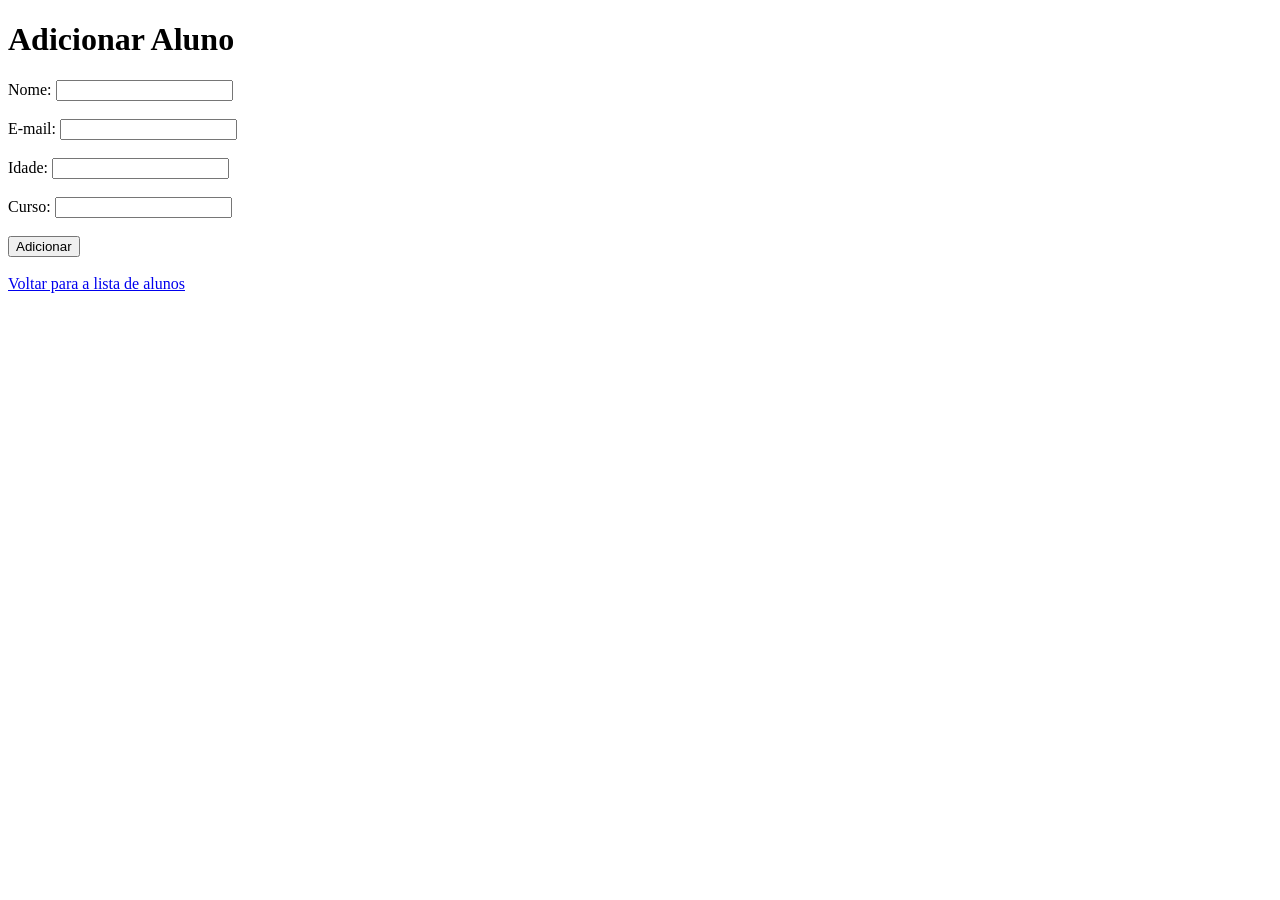
<file: templates/form_aluno.html>
<!DOCTYPE html>
<html lang="pt-br">
<head>
    <meta charset="UTF-8">
    <meta name="viewport" content="width=device-width, initial-scale=1.0">
    <title>Adicionar Aluno</title>
</head>
<body>
    <h1>Adicionar Aluno</h1>
    <form action="/salvar/aluno" method="post">
        <label for="nome">Nome:</label>
        <input type="text" id="nome" name="nome" required><br><br>

        <label for="email">E-mail:</label>
        <input type="email" id="email" name="email" required><br><br>

        <label for="idade">Idade:</label>
        <input type="number" id="idade" name="idade" required><br><br>

        <label for="curso">Curso:</label>
        <input type="text" id="curso" name="curso" required><br><br>

        <button type="submit">Adicionar</button>
    </form>

    <br>
    <!-- Link para retornar à página inicial (listar registros) -->
    <a href="/listar/alunos">Voltar para a lista de alunos</a>
</body>
</html>
</file>
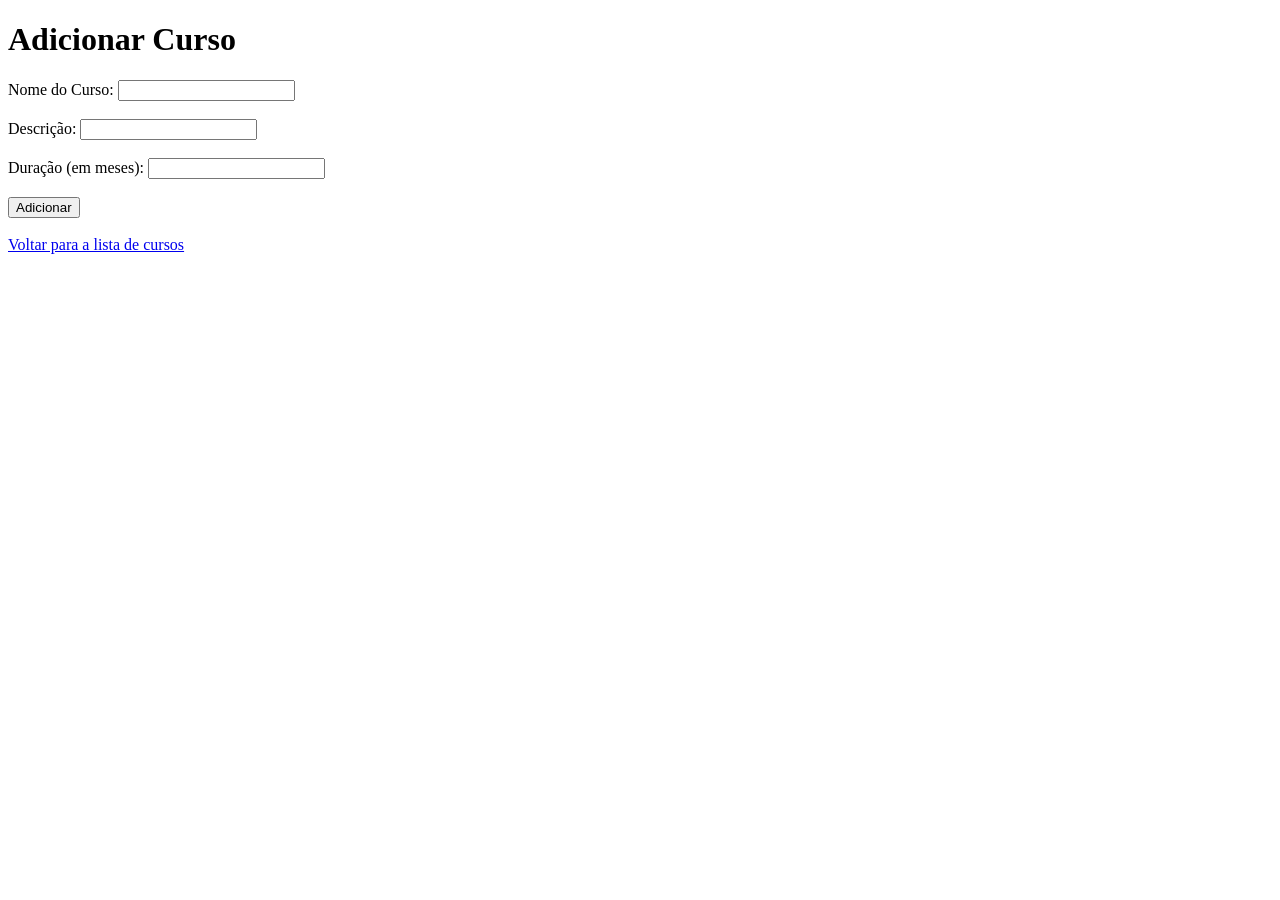
<file: templates/form_curso.html>
<!DOCTYPE html>
<html lang="pt-br">
<head>
    <meta charset="UTF-8">
    <meta name="viewport" content="width=device-width, initial-scale=1.0">
    <title>Adicionar Curso</title>
</head>
<body>
    <h1>Adicionar Curso</h1>
    <form action="/salvar/curso" method="post">
        <label for="nome_curso">Nome do Curso:</label>
        <input type="text" id="nome_curso" name="nome_curso" required><br><br>

        <label for="descricao">Descrição:</label>
        <input type="text" id="descricao" name="descricao" required><br><br>

        <label for="duracao">Duração (em meses):</label>
        <input type="number" id="duracao" name="duracao" required><br><br>

        <button type="submit">Adicionar</button>
    </form>

    <br>
    <!-- Link para retornar à página de listagem de cursos -->
    <a href="/listar/cursos">Voltar para a lista de cursos</a>
</body>
</html>
</file>
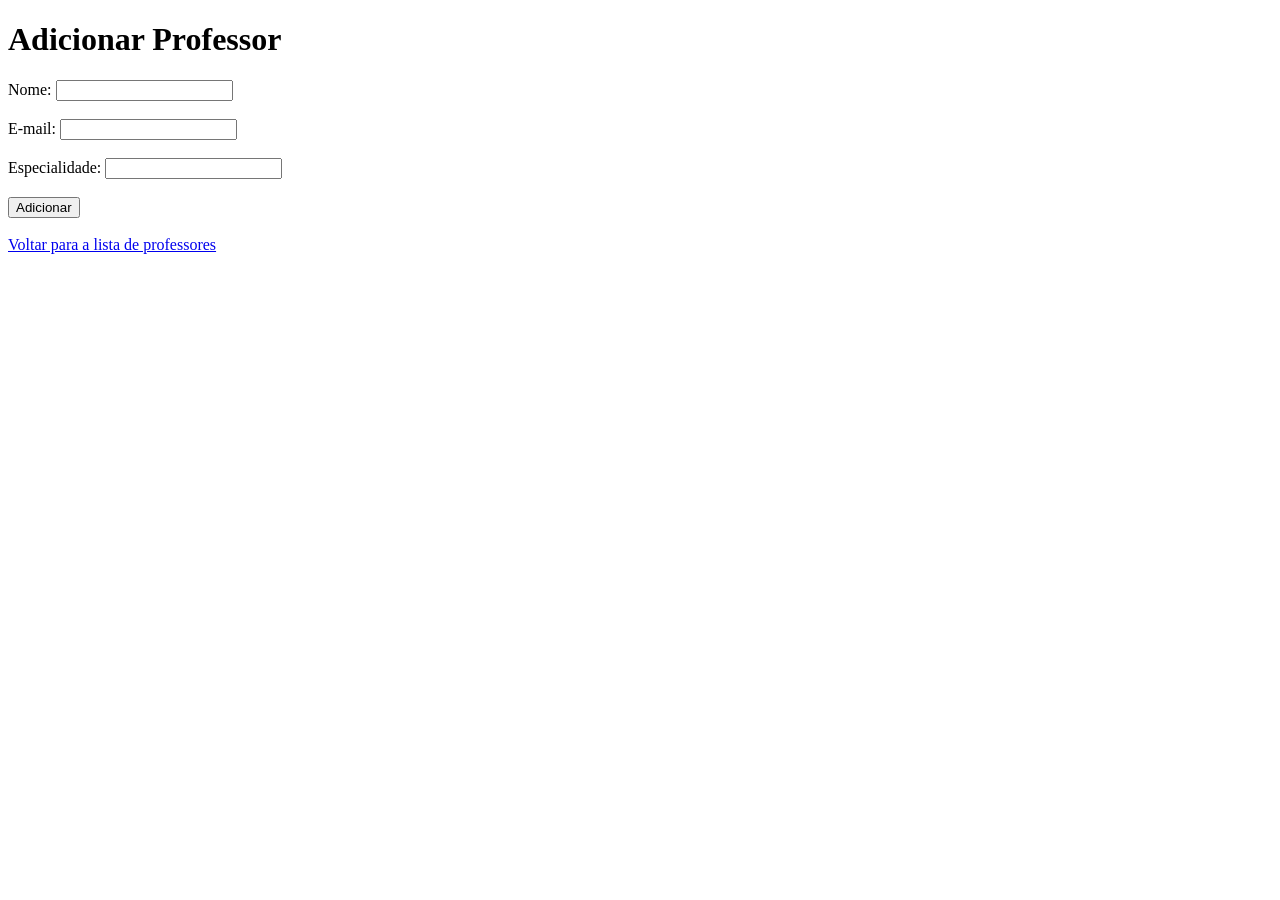
<file: templates/form_professor.html>
<!DOCTYPE html>
<html lang="pt-br">
<head>
    <meta charset="UTF-8">
    <meta name="viewport" content="width=device-width, initial-scale=1.0">
    <title>Adicionar Professor</title>
</head>
<body>
    <h1>Adicionar Professor</h1>
    <form action="/salvar/professor" method="post">
        <label for="nome_professor">Nome:</label>
        <input type="text" id="nome_professor" name="nome_professor" required><br><br>

        <label for="email">E-mail:</label>
        <input type="email" id="email" name="email" required><br><br>

        <label for="especialidade">Especialidade:</label>
        <input type="text" id="especialidade" name="especialidade" required><br><br>

        <button type="submit">Adicionar</button>
    </form>

    <br>
    <!-- Link para retornar à página de listagem de professores -->
    <a href="/listar/professores">Voltar para a lista de professores</a>
</body>
</html>
</file>
